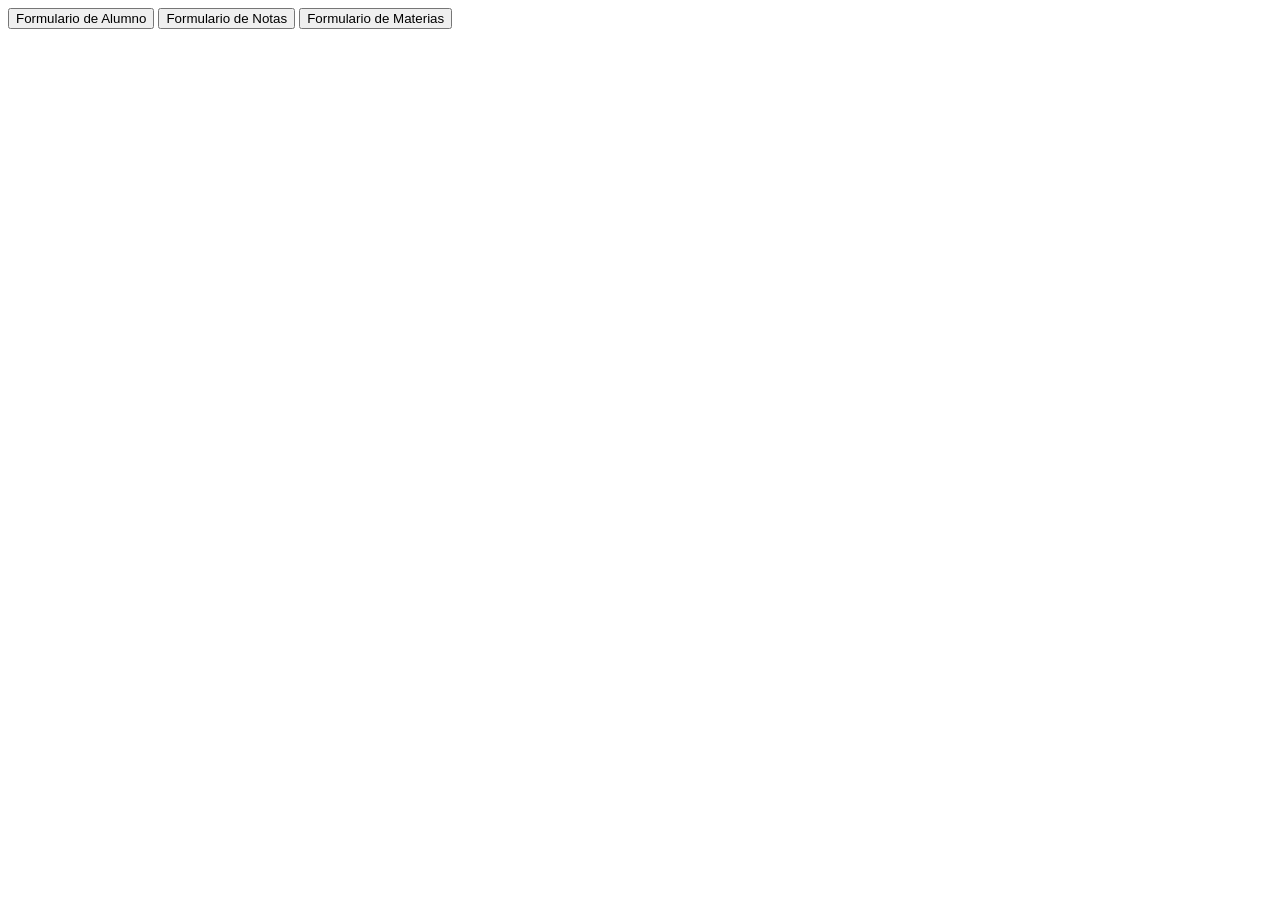
<file: botones.html>
<!DOCTYPE html>
<html lang="en">
<head>
  <meta charset="UTF-8">
  <meta name="viewport" content="width=device-width, initial-scale=1.0">
  <title>Formularios y Botones</title>
  <script src="js/botones.js"></script>
  <link rel="stylesheet" type="text/css" href="css/botones.css">
</head>
<body>

<button onclick="showForm('person')">Formulario de Alumno</button>
<button onclick="showForm('nota')">Formulario de Notas</button>
<button onclick="showForm('materia')">Formulario de Materias</button>

<div id="form-person" class="form-container">
  <form>
    <h2>Formulario de Alumno</h2>
    <input type="text" placeholder="Nombre">
    <input type="text" placeholder="Dirección">
    <input type="tel" placeholder="Teléfono">
    <input type="submit" value="Enviar ">
  </form>
</div>

<div id="form-nota" class="form-container">
  <form>
    <h2>Formulario de Notas</h2>
    <input type="text" placeholder="Alumno">
    <input type="text" placeholder="Materia">
    <input type="number" placeholder="Nota">
    <input type="submit" value="Registrar Nota">
  </form>
</div>

<div id="form-materia" class="form-container">
  <form>
    <h2>Formulario de Materias</h2>
    <input type="number" placeholder="ID de Materia">
    <input type="text" placeholder="Nombre de Materia">
    <input type="number" placeholder="Semestre">
    <input type="submit" value="Registrar Materia">
  </form>
</div>
</body>
</html>
</file>
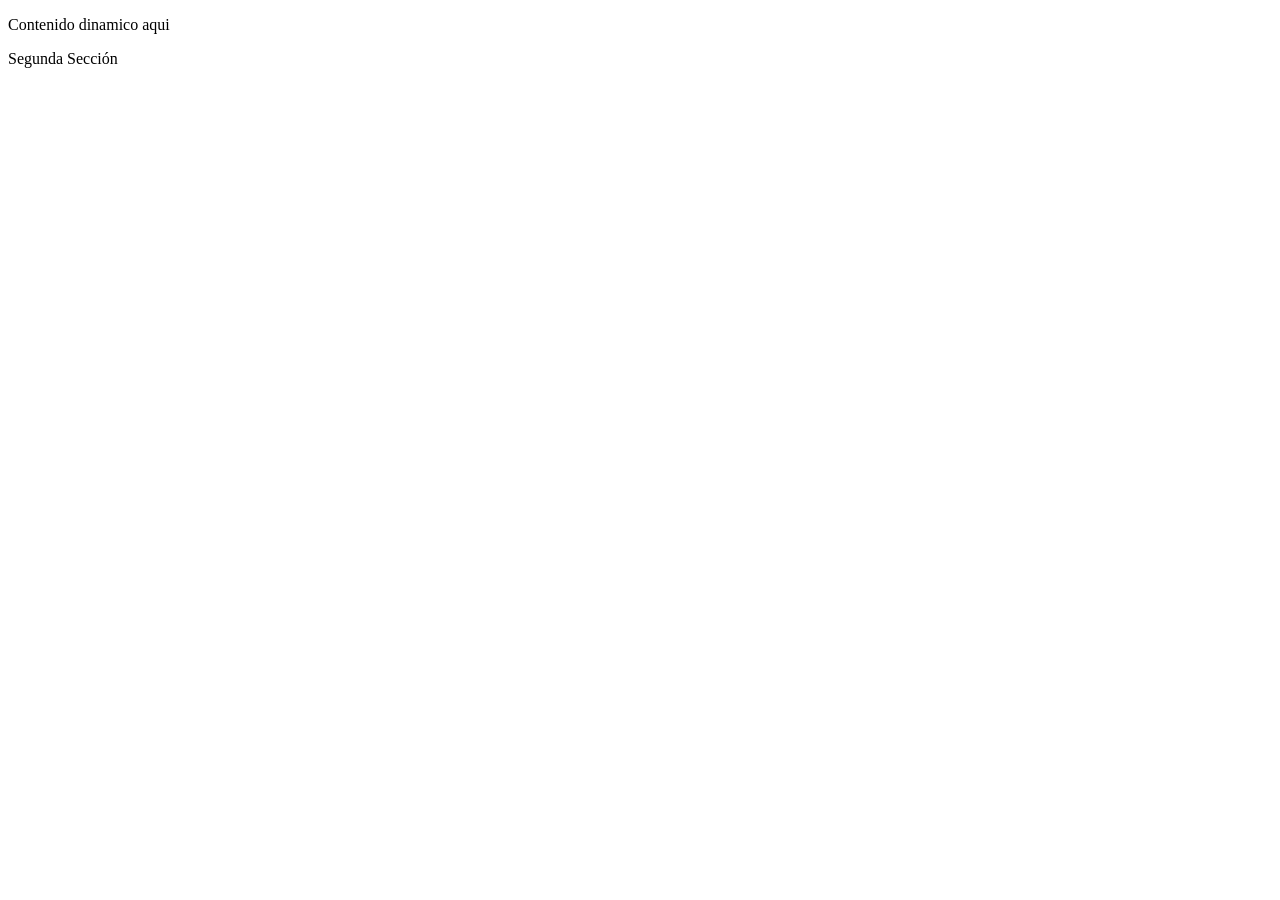
<file: dom01.html>
<!DOCTYPE html>
<html lang="en">
    <head>
        <meta charset="UTF-8">
        <meta name="viewport" content="width=device-width, initial-scale=1.0">
        <title>HTML Manipulacipn with JavaScript</title>
    </head>
    <body>
        <div class="content" id="content_first">
            <p>Contenido dinamico aqui</p>
        <div class="content" id="content_second" hidden>
            <p>Second section</p>
        </div>
        <script>
            let body = document.getElementsByTagName("body")[0];
            //console.log(body.innerHTML);
            //body.innerHTML="<p> Contenido Borrado de body </p>";
            let elementos=document.getElementsByTagName("*");
            console.log(elementos);
            for (elemento of elementos){
                if (elemento.id =="content_second")
                    elemento.innerHTML= "<p> Segunda Sección </p>";   
                    elemento.removeAttribute("hidden"); 
            }
        </script>
    </body>
</html>
</file>
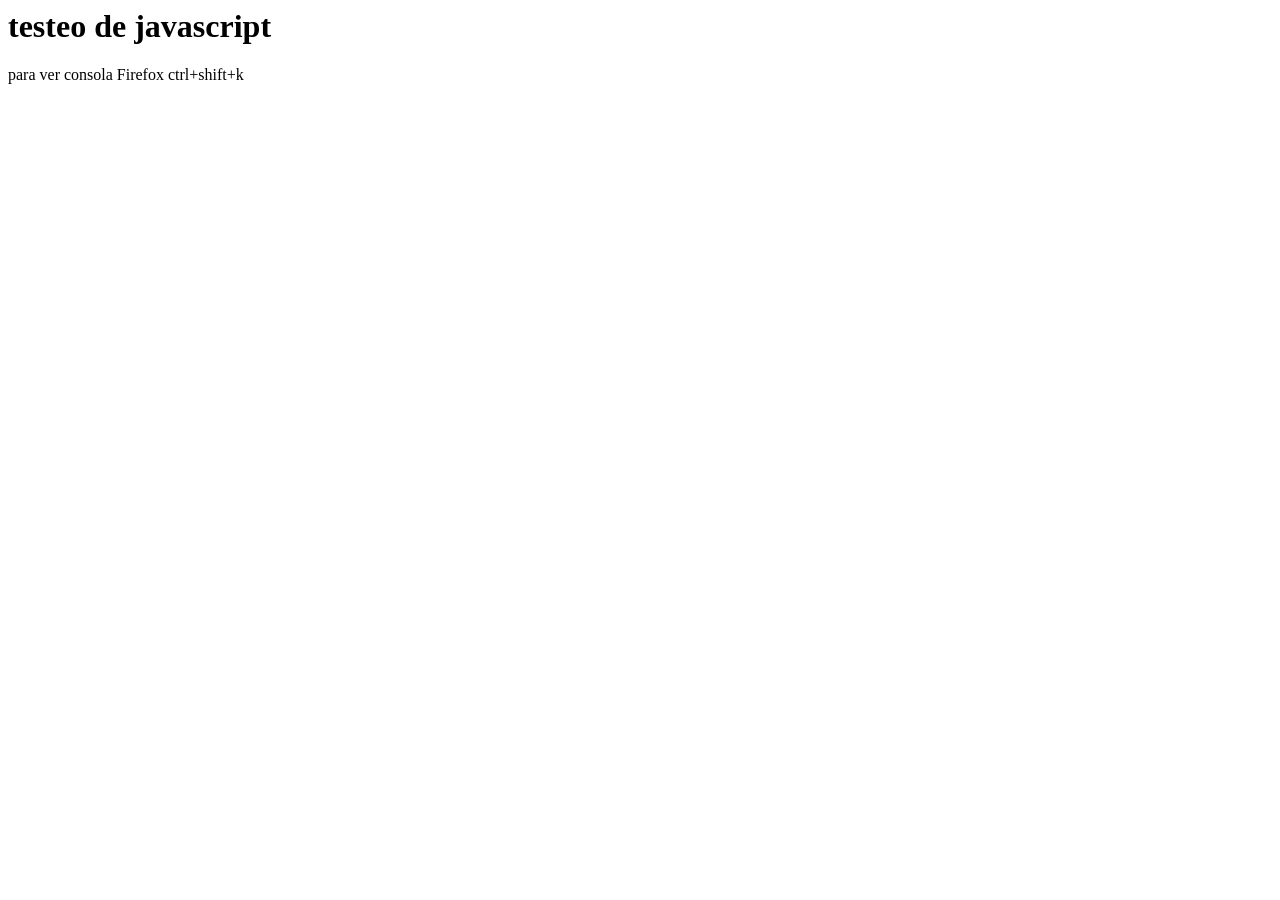
<file: javascript00.html>
<html>
        <header>
            <script src="js/javascript00.js">
            console.log ("hola mundo interno")// no se tomará en cuenta 
            </script>
        </header>
<body>
     <h1> testeo de javascript</h1>
     <p>para ver consola Firefox ctrl+shift+k </p>
</body>
</html>
</file>
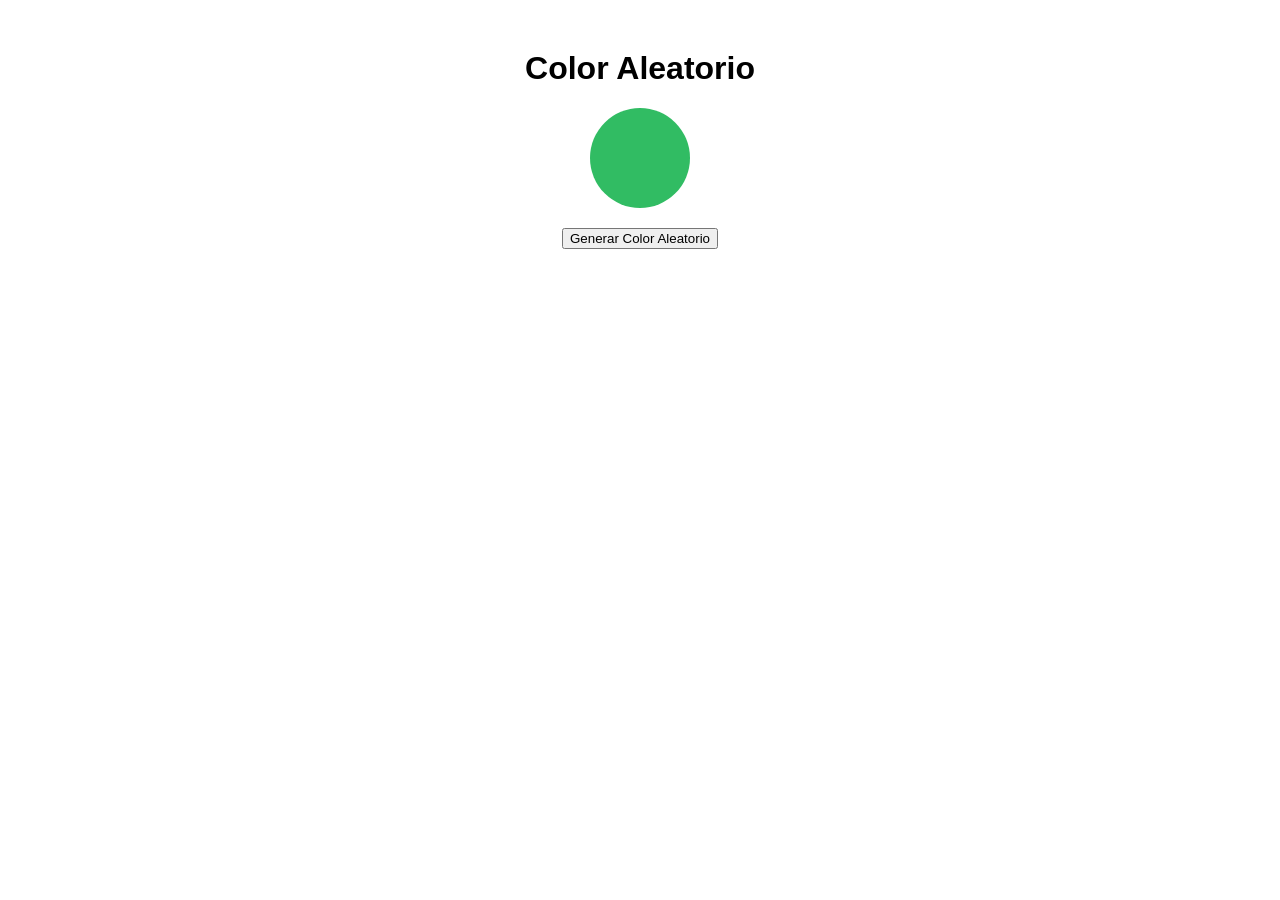
<file: javascript1.html>
<!DOCTYPE html>
<html lang="es">
<head>
  <meta charset="UTF-8">
  <meta name="viewport" content="width=device-width, initial-scale=1.0">
  <title>Color Aleatorio</title>
  <script src="js/javascript1.js"></script>
  <style>
    body {
      font-family: Arial, sans-serif;
      text-align: center;
      margin-top: 50px;
    }
    
    #color-display {
      width: 100px;
      height: 100px;
      border-radius: 80%;
      margin: 0 auto;
      margin-bottom: 20px;
    }
  </style>
</head>
<body>
  <h1>Color Aleatorio</h1>
  <div id="color-display"></div>
  <button onclick="generarYMostrarColor()">Generar Color Aleatorio</button>

</body>
</html>
</file>
<file: css/botones.css>
.form-container {
    display: none;
    max-width: 400px;
    margin: 20px auto;
  }
  form {
    padding: 20px;
    border: 1px solid #ccc;
    border-radius: 5px;
    background-color: #f9f9f9;
  }
  input[type="text"],
  input[type="number"] {
    width: 100%;
    padding: 8px;
    margin: 5px 0;
    box-sizing: border-box;
  }
  input[type="submit"] {
    width: 100%;
    padding: 10px;
    margin-top: 10px;
    background-color: #4CAF50;
    color: white;
    border: none;
    border-radius: 5px;
    cursor: pointer;
  }
</file>
